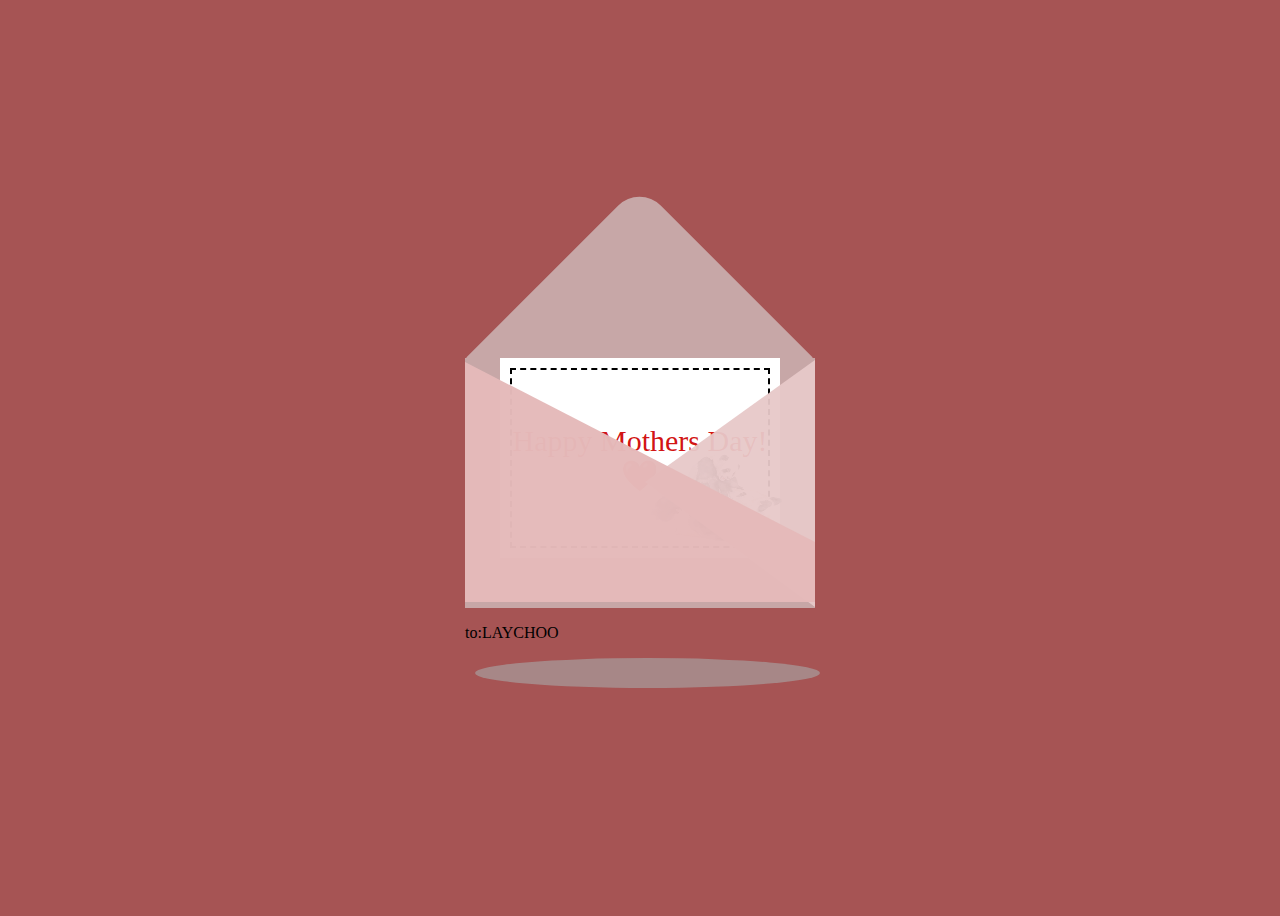
<file: index.html>
<!DOCTYPE html>
<html lang="en">
<head>
    <meta charset="UTF-8">
    <meta name="viewport" content="width=device-width, initial-scale=1.0">
    <title>Document</title>
    <link rel="stylesheet" href="styles.css">
</head>
<body>
    <div class="container">
        <div class="valentines">
            <div class="envelope">
                <div class="card">
                    <div class="text">
                        <p>
                            Happy Mothers Day! <br> ❤️ <br>
                        </p>
                    <div class="panda">
                        <a href="nextpage.html">
                            <img src="panda.png" alt="panda">
                        </a>
                    </div>
                    </div>
                </div>
            </div>
            <div class="front"></div>
                <div class="to">
                    <p>
                        to:LAYCHOO
                    </p>
                </div>
        </div>
    </div>
</body>
</html>
</file>
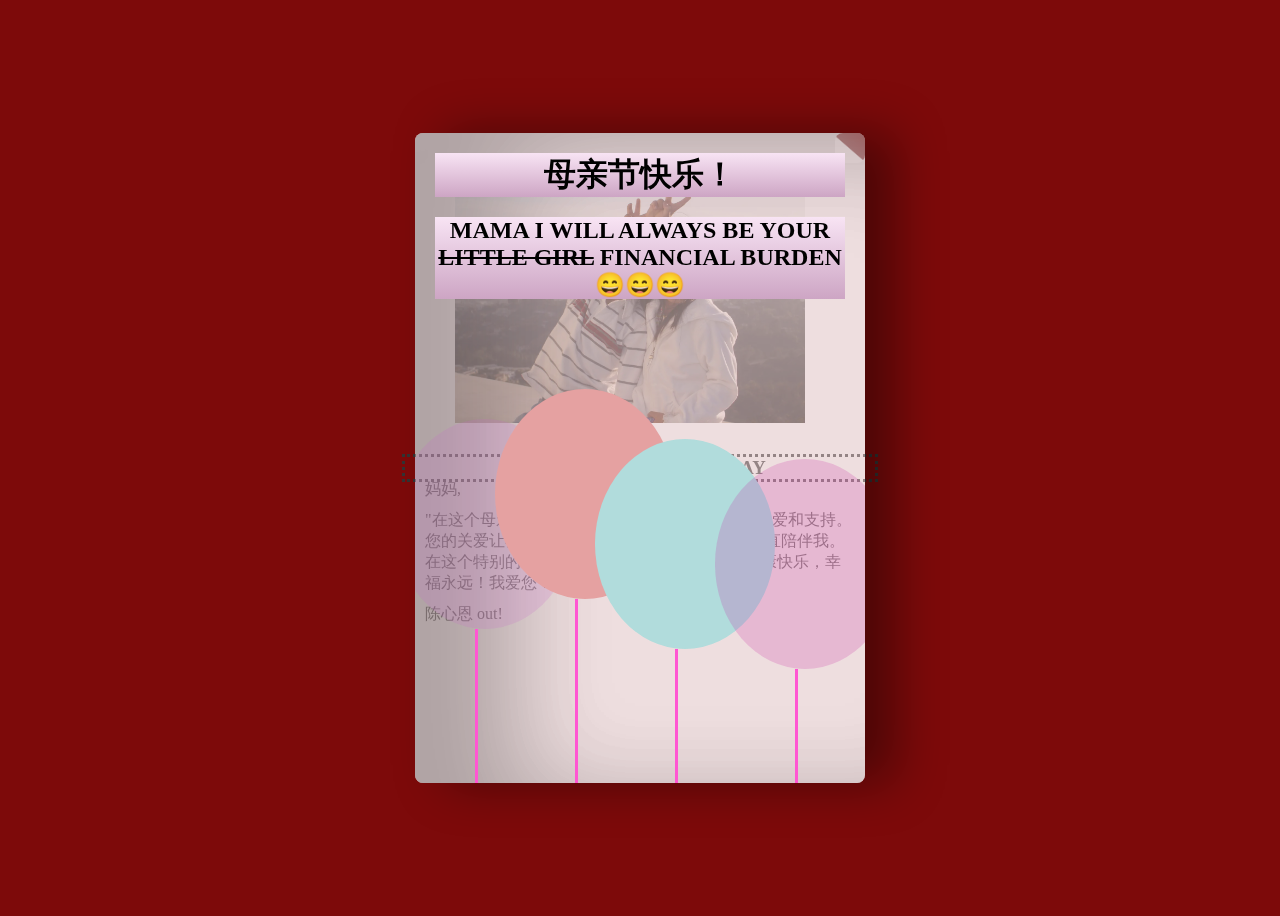
<file: nextpage.html>
<!DOCTYPE html>
<html lang="en">
<head>
    <meta charset="UTF-8">
    <meta name="viewport" content="width=device-width, initial-scale=1.0">
    <title>Mother</title>
    <link rel="stylesheet" href="styles.css">
</head>
<body>
    <div class="birthdayCard">
        <div class="cardFront">
            <h1 class="happy">母亲节快乐！ <br>
                <p>
                    <h2 class="happy">MAMA I WILL ALWAYS BE YOUR <del>LITTLE GIRL</del> FINANCIAL BURDEN 😄😄😄</h2>
                </p>
            </h1>
            <div class="balloons">
                <div class="balloon-1"></div>
                <div class="balloon-2"></div>
                <div class="balloon-3"></div>
                <div class="balloon-4"></div>
            </div>
        </div>
    
        <div class="cardInside">
            <img class="img" src="IMG_0055.jpg" alt="img">

            <h3 class="back">HAPPY LAYCHOO YEO DAY </h3>
            <p> 妈妈,
                <p>
                "在这个母亲节，我想对您说声谢谢.感恩您无尽的爱和支持。您的关爱让我变得更坚强，更有勇气。
                谢谢您一直陪伴我。 在这个特别的日子里，祝您母亲节快乐！愿您健康快乐，幸福永远！我爱您！" 🌷💖
                </p>
                <p>陈心恩 out!</p>
            </p>
        </div>
    </div class="pg2">
        <a href="cover.html"></a>
    </div>
<style>

body {
    display: flex;
    align-items: center;
    justify-content: center;
    height: 100vh;
    background-color: #7d0a0a;
}
.birthdayCard{
    position: relative;
    width: 450px;
    height:650px;
    cursor: pointer;
    transform-style: preserve-3d;
    transform: perspective(2500px);
    transition: 1s; 
}

.birthdayCard:hover {
    transform: perspective(2500px) rotate(5deg);
    box-shadow:inset 100px 20px 100px rgba(0, 0, 0, 0.2), 0 10px 100px rgba(0, 0, 0, 0.5);
}

.birthdayCard:hover .cardFront{
    transform: rotateY(-160deg);
}
.birthdayCard:hover .happy {
    visibility: hidden;
}

.cardFront{
    position: relative;
    background-color: rgba(224, 196, 198, 0.561);
    width: 450px;
    height: 650px; 
    overflow: hidden; 
    transform-origin: left;
    box-shadow: inset 100px 20px 100px rgba(0, 0, 0, 0.2), 30px 0 50px rgba(0, 0, 0, 0.4);
    transition: 0.6s;
    border-radius: 8px;
}

.happy{
    font-family: "Copperplate";
    text-align: center;
    margin: 20px;
    background-image: linear-gradient(180deg, #f8e4f4 0%, #cda5c4 100%);
    transition: 0.1s;
}

.balloons {
    position: absolute;
}
.balloon-1,
.balloon-2,
.balloon-3,
.balloon-4 {
    position: absolute;
    width: 180px;
    height: 210px; 
    border-radius: 50%;
}

.balloon-1 {
    background-color: rgba(200, 107, 200, 0.2);
    left: -20px;
    top: 100px;
}

.balloon-2 {
    background-color: rgb(229, 161, 161);
    left: 80px;
    top: 70px;
}

.balloon-3 {
    background-color: rgb(177, 220, 220);
    left: 180px;
    top: 120px;
}

.balloon-4 {
    background-color: rgba(202, 32, 162, 0.2);
    left: 300px;
    top: 140px;
}
.balloon-1::before,
.balloon-2::before,
.balloon-3::before,
.balloon-4::before{
    content:"";
    position: absolute;
    width: 2.5px;
    height: 275px;
    background-color: #ff56d2;
    top: 210px;
    left: 80px; 
}

.ballooon-1::after,
.ballooon-2::after,
.ballooon-3::after,
.ballooon-4::after {
    content: "";
    position: absolute;
    width: 7px solid transparent;
    height: 7px solid transparent;
    top: 70px;
    left: 87px; 
}

.balloon-1::after {
    border-bottom: 10px solid #92d6e9;
}
.balloon-2::after {
    border-bottom: 10px solid #746bc2;
}
.balloon-3::after {
    border-bottom: 10px solid #bddec3;
}
.balloon-4::after {
    border-bottom: 10px solid #d286be;
}

.cardInside {
    position: absolute;
    background-color: #fff;
    background-image: linear-gradient(to bottom, rgba(255, 255, 255, 0), rgba(255, 255, 255, 0));
    background-position: center;
    background-repeat: no-repeat;
    background-size: cover;
    width: 450px;
    height: 650px;
    z-index: -1;
    left: 0;
    top: 0;
    box-shadow: inset 100px 20px 100px rgba(0, 0, 0, 0.177);
    border-radius: 8px;
}

/*this is the page corner part */
.cardInside::before {
    content:"";
    position: absolute;
    height: 30px;
    width: 30px;
    background: linear-gradient(221deg, #780909 0%, rgba(114, 31, 31, 0.934) 50%, #fbfbfb 53%);
    top: 0;
    right: 0;
    box-shadow: 4px 4px 4px #0000;
    border-radius: 0 0 8px 0;
    transition: 0.3s;
    border-radius: 8px;
}

.cardInside:hover::before{
    height: 95px;
    width: 95px;
} /*this is the page corner part */

.img{
    width: 350px;
    height: 250px;
    margin: 40px;
}

p {
    font-family: "Typewriter", cursive;
    margin: 10px;
    color: #333;
}

.back{
    font-family: Georgia, 'Times New Roman', Times, serif;
    color: #333; 
    text-align: center;
    margin: -10px; 
    outline-color: #333;
    outline-style: dotted;
}

</style>
</body>
</html>
</file>
<file: styles.css>
body {
    display: grid;
    place-items: center;
    min-height: 100vh;
    background-color: rgba(131, 18, 18, 0.723);
}
.container{
    position: relative;
}
.valentines{
    position: relative;
    top: 50px;
    cursor: pointer;
}
.envelope{
    position: relative;
    width: 350px;
    height: 250px;
    background: #c7a7a7;
    display: grid;
    place-items: center;
}
/*making the triangle up of envelope*/
.envelope::before{
    content:"";
    position: absolute;
    width: 245px;
    height: 245px;
    background: #c7a7a7;
    transform: rotate(45deg);
    top: -123px;
    left: 52px;
    border-radius: 30px 0 0 0;
}
.front .to{
    position: absolute;
    font-family: "Brush Script MT", cursive;
    text-align: center;
    left: -40px;
}
.front {
    position: absolute;
    border-right: 170px solid #e7c8c8f2;
    border-top: 122.5px solid  transparent;
    border-bottom: 125px solid transparent;
    top: 2px;
    left: 180px;
    width: 0;
    height: 0;
    z-index: 8
}
.front::before{
    position: absolute;
    content:"";
    border-left: 350px solid #e4babafa;
    border-top: 180px solid transparent;
    top: -120px;
    left: -180px;
    width: 0;
    height: 60px;
}

.card{
    position: relative;
    background: #fff;
    width: 280px;
    height: 200px;
    top: -25px;
    display: grid;
    place-items: center;
    font-family:"Brush Script MT", cursive;
    font-size: 30px;
    align-items: center;
}
.card .text{
    top: 0;
    left: 90px;
    text-align: center;
    color: rgba(209, 14, 14, 0.99)
}

.card::before{
    content:"";
    position: absolute;
    color: #000;
    text-align: center;
    top: 10px;
    left: 10px; 
    right: 10px;
    bottom: 10px;
    border: 2px dotted #000;
    border-style: dashed;
}
/*PANDAAAAA INSERT MUST DO THIS OR ELSE DOESNT SHOW*/
.panda {
    /* Center the div */
    position: absolute;
    top: 45%;
    left: 50%;
    /* Optional styles for cursor and other properties */
    cursor: pointer;
}

.panda img {
    height: 100px;
    width: 150px;
} /*THIS TOO*/


.valentines:hover .card{
    transform: translateY(-100px);
}


.container{
    animation: up 2s infinite; /* Apply the 'up' animation to the element */
}

/*make it GO UPP UP UP*/
@keyframes up {
    0%, 100% {
        transform: translateY(0);
    }
    50% {
        transform: translateY(-30px);
    }
}

.valentines::before {
    content:"";
    position: absolute;
    width: 345px;
    height: 30px; 
    border-radius: 50%;
    left: 10px;
    top: 300px;
    background: #a8a4a4a4;
}
</file>
